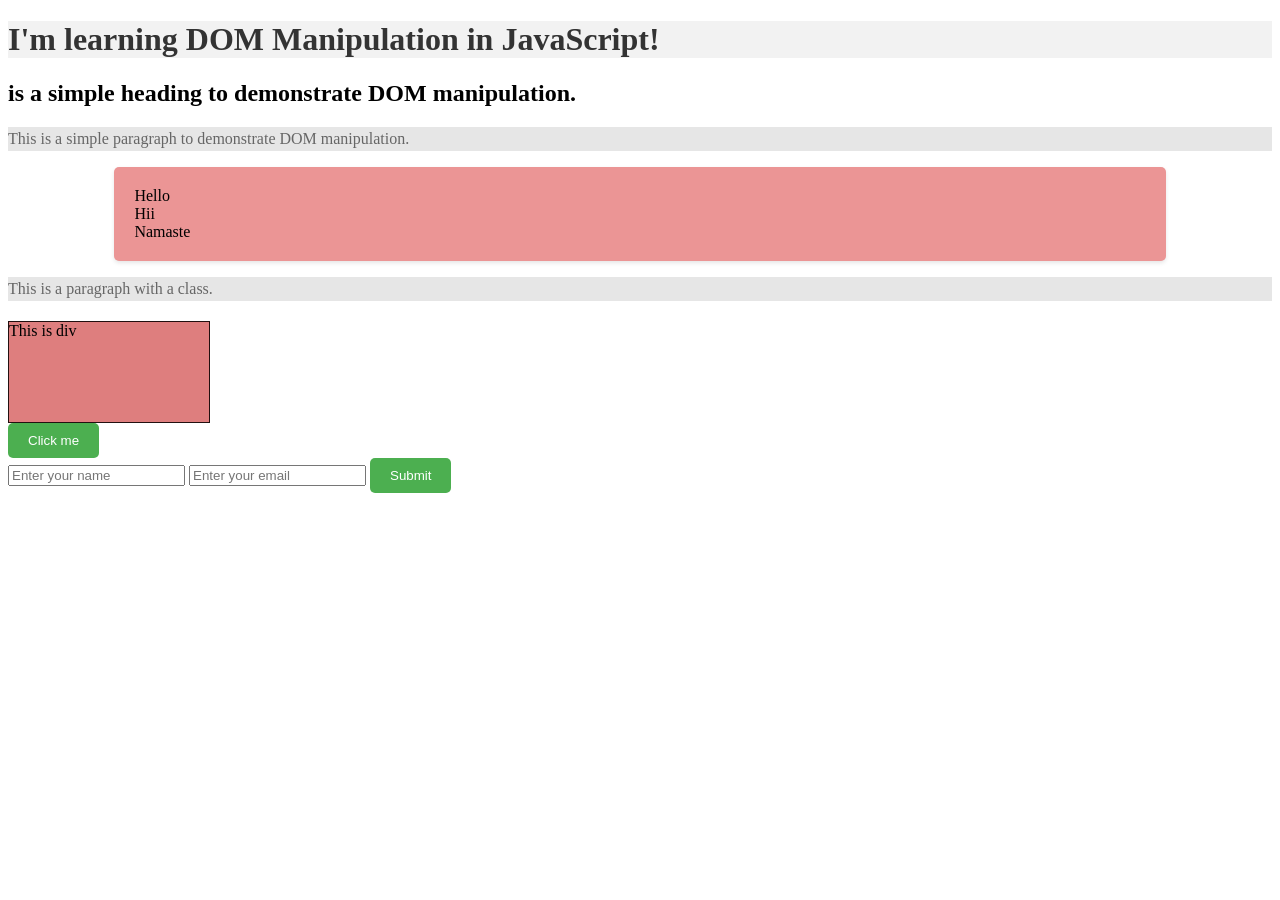
<file: DOM_manipulation/index.html>
<!DOCTYPE html>
<html lang="en">
<head>
    <meta charset="UTF-8">
    <meta name="viewport" content="width=device-width, initial-scale=1.0">
    <title>Document</title>
    <link rel="stylesheet" href="style.css">
</head>
<body>
    <h1>I'm learning DOM Manipulation in JavaScript!</h1>
    
    <h2><span> is a simple heading 
        to demonstrate
         DOM manipulation.</span></h2>

    <p>This is a simple paragraph to demonstrate DOM manipulation.</p>
    
    <div class="container">
        <div>Hello</div>
        <div id="alpha">Hii</div>
        <div>Namaste</div>
    </div>
    <p class="paragraph">This is a paragraph with a class.</p>
    
    <div class="div">This is div</div>

    <button id="btn">Click me</button>

    <form action="">
        <input class="name" type="text" placeholder="Enter your name">
        <input class="email" type="email" placeholder="Enter your email">
        <button type="submit" id="submit">Submit</button>
    </form>

    <script src="script.js"></script>
    
</body>
</html>
</file>
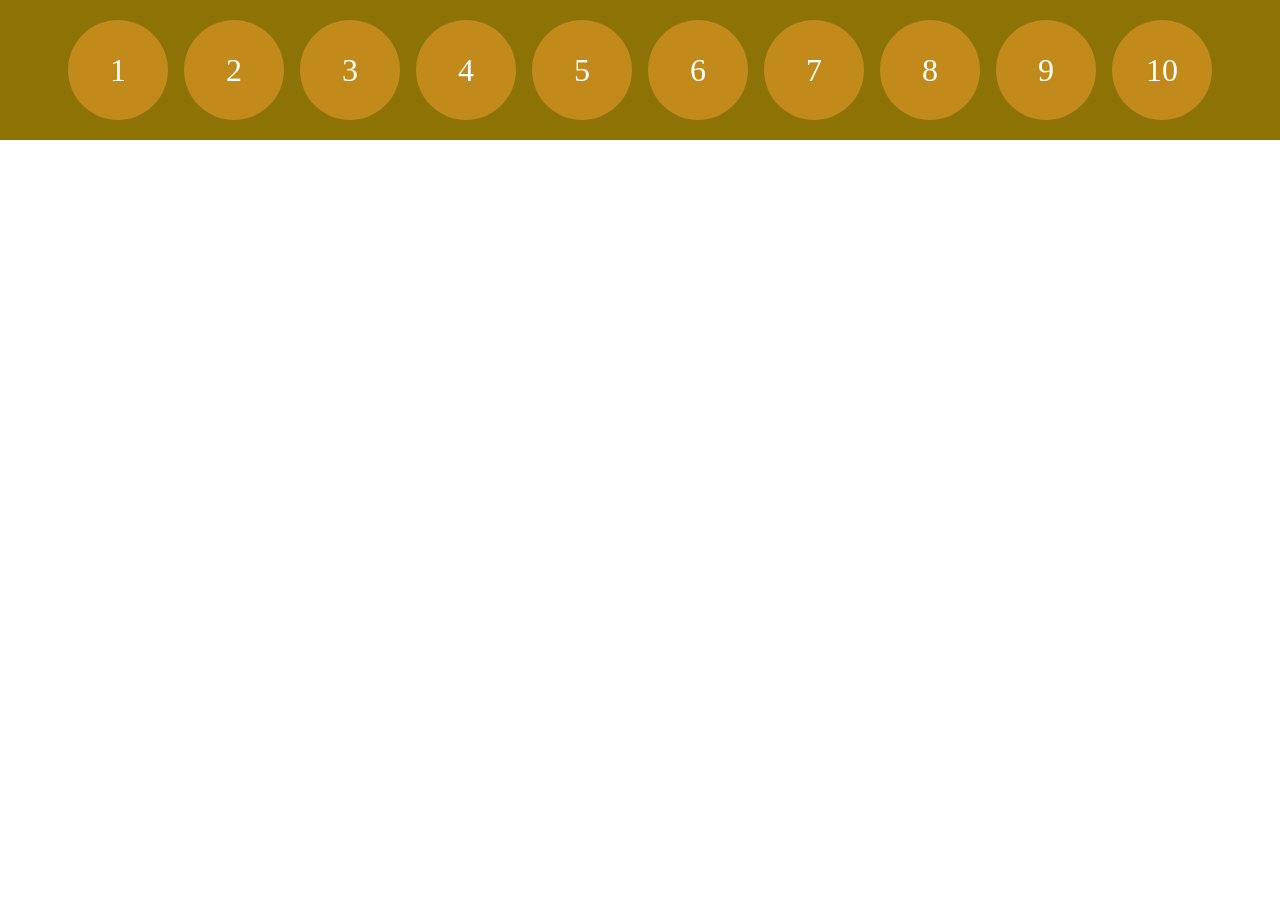
<file: Events/index.html>
<!DOCTYPE html>
<html lang="en">
<head>
    <meta charset="UTF-8">
    <meta name="viewport" content="width=device-width, initial-scale=1.0">
    <title>Events</title>
    <link rel="stylesheet" href="style.css">
</head>
<body>
    <!-- <div class="grandparent">Grandparent
        <div class="parent">Parent
            <div class="child">Child
            </div>
        </div>
    </div> -->

    <div class="container">
        <div class="box">1</div>
        <div class="box">2</div>
        <div class="box">3</div>
        <div class="box">4</div>
        <div class="box">5</div>
        <div class="box">6</div>
        <div class="box">7</div>
        <div class="box">8</div>
        <div class="box">9</div>
        <div class="box">10</div>
    </div>
    <script src="script.js"></script>
</body>
</html>
</file>
<file: DOM_manipulation/style.css>
h1{
    background-color: #f2f2f2;
    color: #333;

}
p{
    font-size: 16px;
    line-height: 1.5;
    background-color: #e6e6e6;
    color: #666;
}

.container{
    width: 80%;
    margin: 0 auto;
    padding: 20px;
    background-color: #eb9595;
    border-radius: 5px;
    box-shadow: 0 2px 4px rgba(0, 0, 0, 0.1);
}

#box{
    width: 200px;
    height: 200px;
    background-color: #f2f2f2;
    border: 1px solid #ccc;
    margin-top: 20px;
}

button{
    padding: 10px 20px;
    background-color: #4CAF50;
    color: white;
    border: none;
    border-radius: 5px;
    cursor: pointer;
}

.div{
    width: 200px;
    height: 100px;
    background-color: #de7e7e;
    border: 1px solid #221010;
    margin-top: 20px;
}
</file>
<file: Events/style.css>
*{
    margin: 0;
    padding: 0;
    box-sizing: border-box;
}
/* .grandparent{
    background-color: #8d7205;
    padding: 20px;
}
.parent{
    background-color: #c18a1b;
    padding: 20px;
}
.child{
    background-color: #d8d877;
    padding: 20px;
} */

.container{
    display: flex;
    justify-content: center;
    align-items: center;
    background-color: #8d7205;
    gap: 1rem;
    flex-wrap: wrap;
    padding: 20px;
}
.box{
    background-color: #c18a1b;
    padding: 20px;
    color: white;
    font-size: 2rem;
    border-radius: 50%;
    height: 100px;
    width: 100px;
    display: flex;
    justify-content: center;
    align-items: center;
}
</file>
